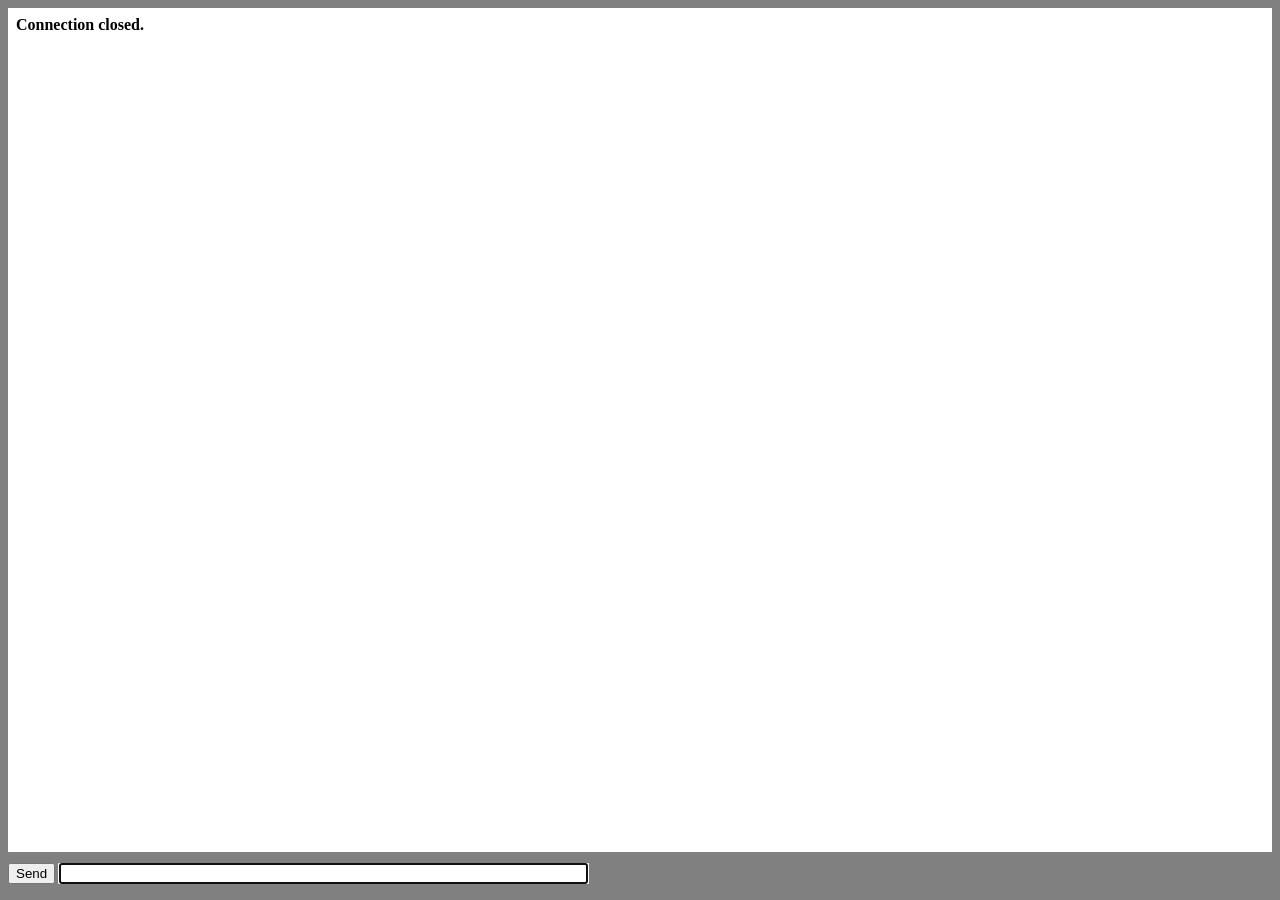
<file: third_party/websocket/examples/chat/home.html>
<!DOCTYPE html>
<html lang="en">
<head>
<title>Chat Example</title>
<script type="text/javascript">
window.onload = function () {
    var conn;
    var msg = document.getElementById("msg");
    var log = document.getElementById("log");

    function appendLog(item) {
        var doScroll = log.scrollTop > log.scrollHeight - log.clientHeight - 1;
        log.appendChild(item);
        if (doScroll) {
            log.scrollTop = log.scrollHeight - log.clientHeight;
        }
    }

    document.getElementById("form").onsubmit = function () {
        if (!conn) {
            return false;
        }
        if (!msg.value) {
            return false;
        }
        conn.send(msg.value);
        msg.value = "";
        return false;
    };

    if (window["WebSocket"]) {
        conn = new WebSocket("ws://" + document.location.host + "/ws");
        conn.onclose = function (evt) {
            var item = document.createElement("div");
            item.innerHTML = "<b>Connection closed.</b>";
            appendLog(item);
        };
        conn.onmessage = function (evt) {
            var messages = evt.data.split('\n');
            for (var i = 0; i < messages.length; i++) {
                var item = document.createElement("div");
                item.innerText = messages[i];
                appendLog(item);
            }
        };
    } else {
        var item = document.createElement("div");
        item.innerHTML = "<b>Your browser does not support WebSockets.</b>";
        appendLog(item);
    }
};
</script>
<style type="text/css">
html {
    overflow: hidden;
}

body {
    overflow: hidden;
    padding: 0;
    margin: 0;
    width: 100%;
    height: 100%;
    background: gray;
}

#log {
    background: white;
    margin: 0;
    padding: 0.5em 0.5em 0.5em 0.5em;
    position: absolute;
    top: 0.5em;
    left: 0.5em;
    right: 0.5em;
    bottom: 3em;
    overflow: auto;
}

#form {
    padding: 0 0.5em 0 0.5em;
    margin: 0;
    position: absolute;
    bottom: 1em;
    left: 0px;
    width: 100%;
    overflow: hidden;
}

</style>
</head>
<body>
<div id="log"></div>
<form id="form">
    <input type="submit" value="Send" />
    <input type="text" id="msg" size="64" autofocus />
</form>
</body>
</html>
</file>
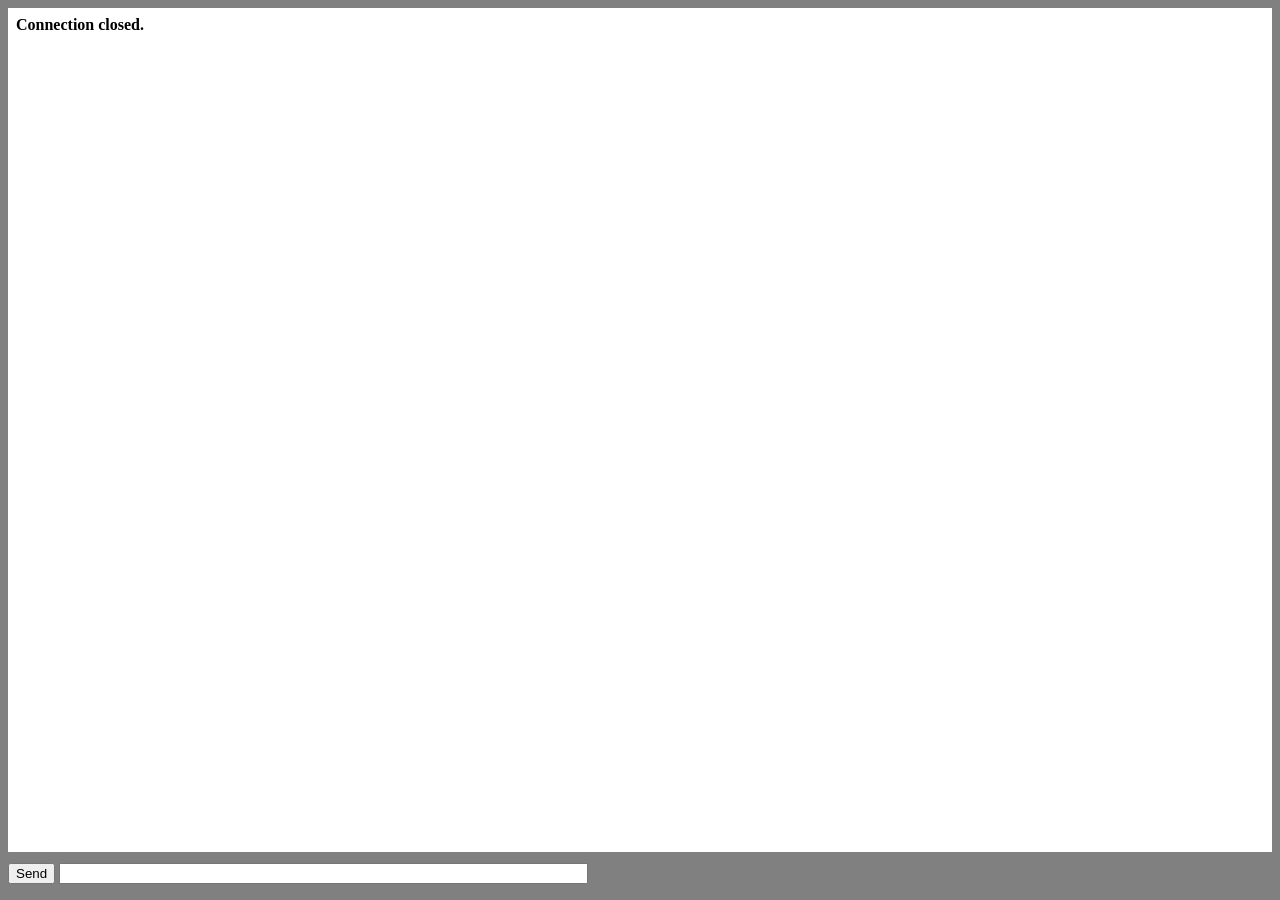
<file: third_party/websocket/examples/command/home.html>
<!DOCTYPE html>
<html lang="en">
<head>
<title>Command Example</title>
<script type="text/javascript">
window.onload = function () {
    var conn;
    var msg = document.getElementById("msg");
    var log = document.getElementById("log");

    function appendLog(item) {
        var doScroll = log.scrollTop > log.scrollHeight - log.clientHeight - 1;
        log.appendChild(item);
        if (doScroll) {
            log.scrollTop = log.scrollHeight - log.clientHeight;
        }
    }

    document.getElementById("form").onsubmit = function () {
        if (!conn) {
            return false;
        }
        if (!msg.value) {
            return false;
        }
        conn.send(msg.value);
        msg.value = "";
        return false;
    };

    if (window["WebSocket"]) {
        conn = new WebSocket("ws://" + document.location.host + "/ws");
        conn.onclose = function (evt) {
            var item = document.createElement("div");
            item.innerHTML = "<b>Connection closed.</b>";
            appendLog(item);
        };
        conn.onmessage = function (evt) {
            var messages = evt.data.split('\n');
            for (var i = 0; i < messages.length; i++) {
                var item = document.createElement("div");
                item.innerText = messages[i];
                appendLog(item);
            }
        };
    } else {
        var item = document.createElement("div");
        item.innerHTML = "<b>Your browser does not support WebSockets.</b>";
        appendLog(item);
    }
};
</script>
<style type="text/css">
html {
    overflow: hidden;
}

body {
    overflow: hidden;
    padding: 0;
    margin: 0;
    width: 100%;
    height: 100%;
    background: gray;
}

#log {
    background: white;
    margin: 0;
    padding: 0.5em 0.5em 0.5em 0.5em;
    position: absolute;
    top: 0.5em;
    left: 0.5em;
    right: 0.5em;
    bottom: 3em;
    overflow: auto;
}

#log pre {
  margin: 0;
}

#form {
    padding: 0 0.5em 0 0.5em;
    margin: 0;
    position: absolute;
    bottom: 1em;
    left: 0px;
    width: 100%;
    overflow: hidden;
}

</style>
</head>
<body>
<div id="log"></div>
<form id="form">
    <input type="submit" value="Send" />
    <input type="text" id="msg" size="64"/>
</form>
</body>
</html>
</file>
